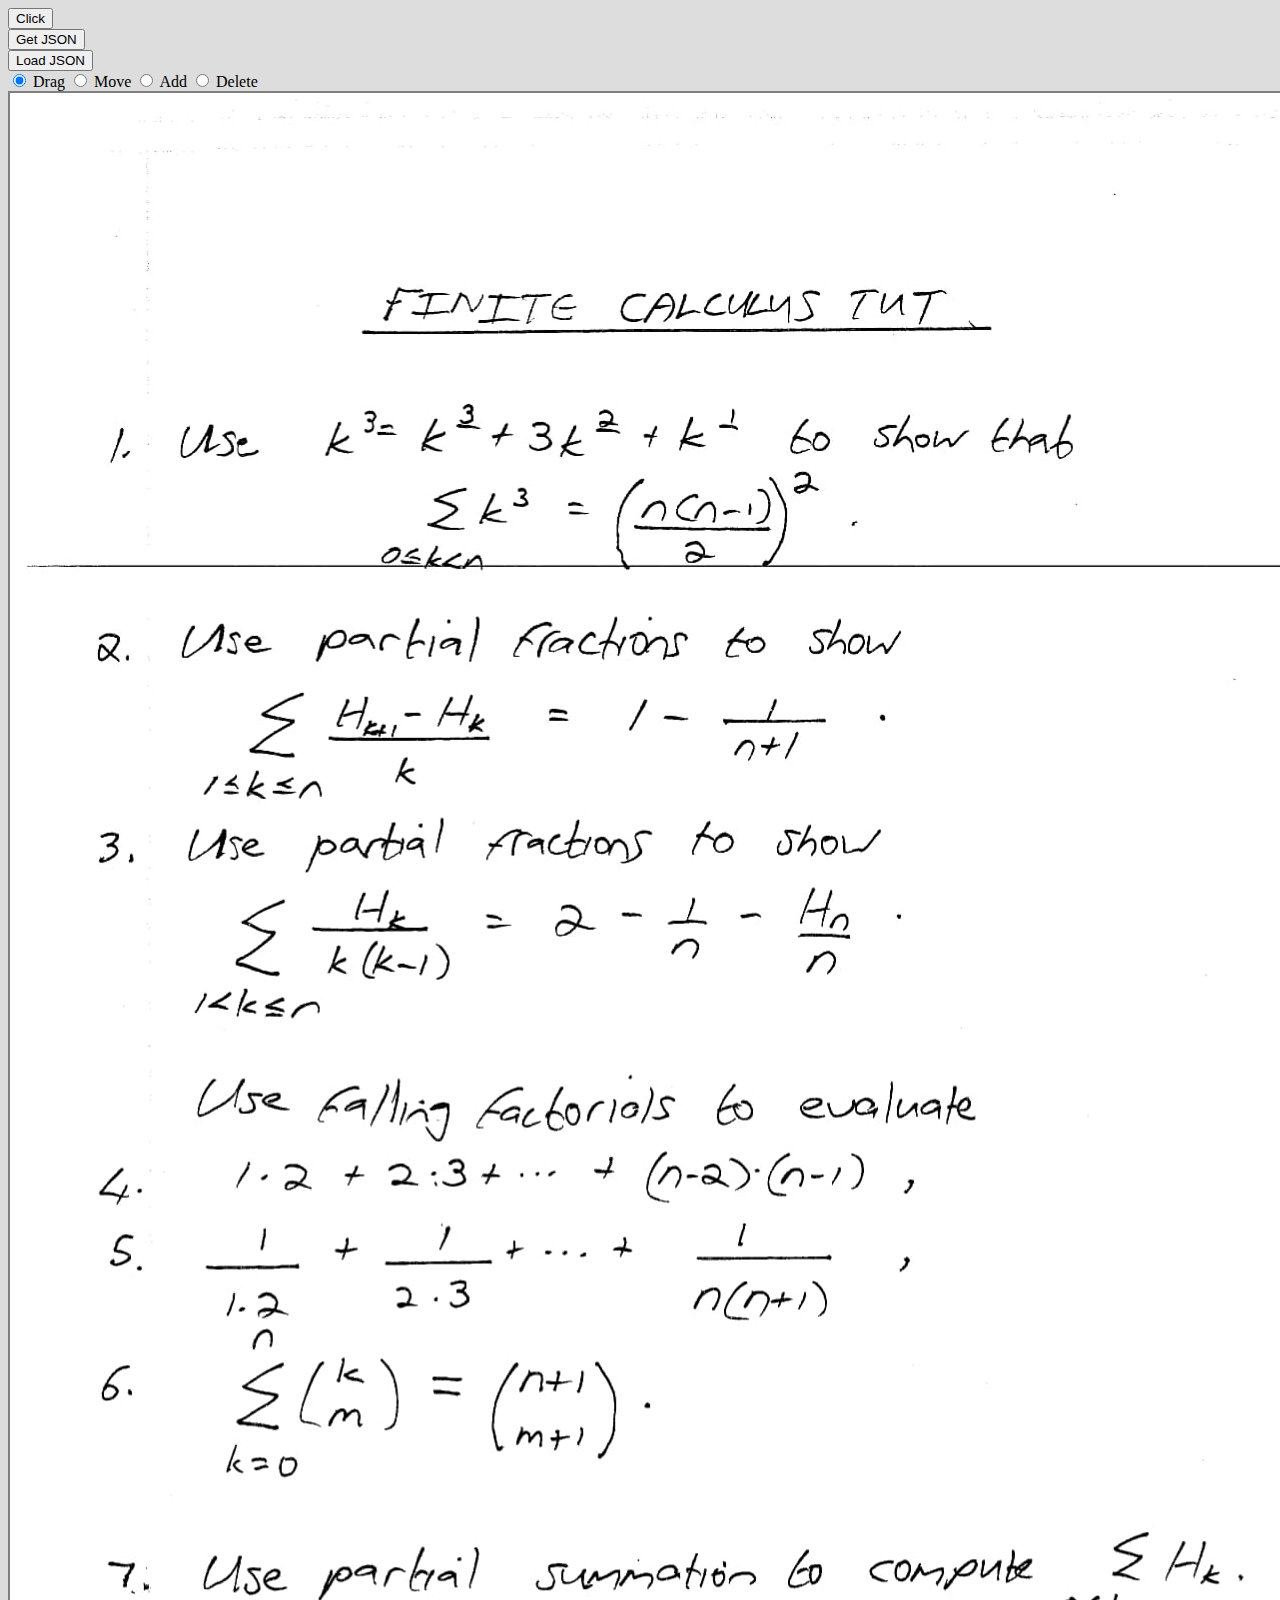
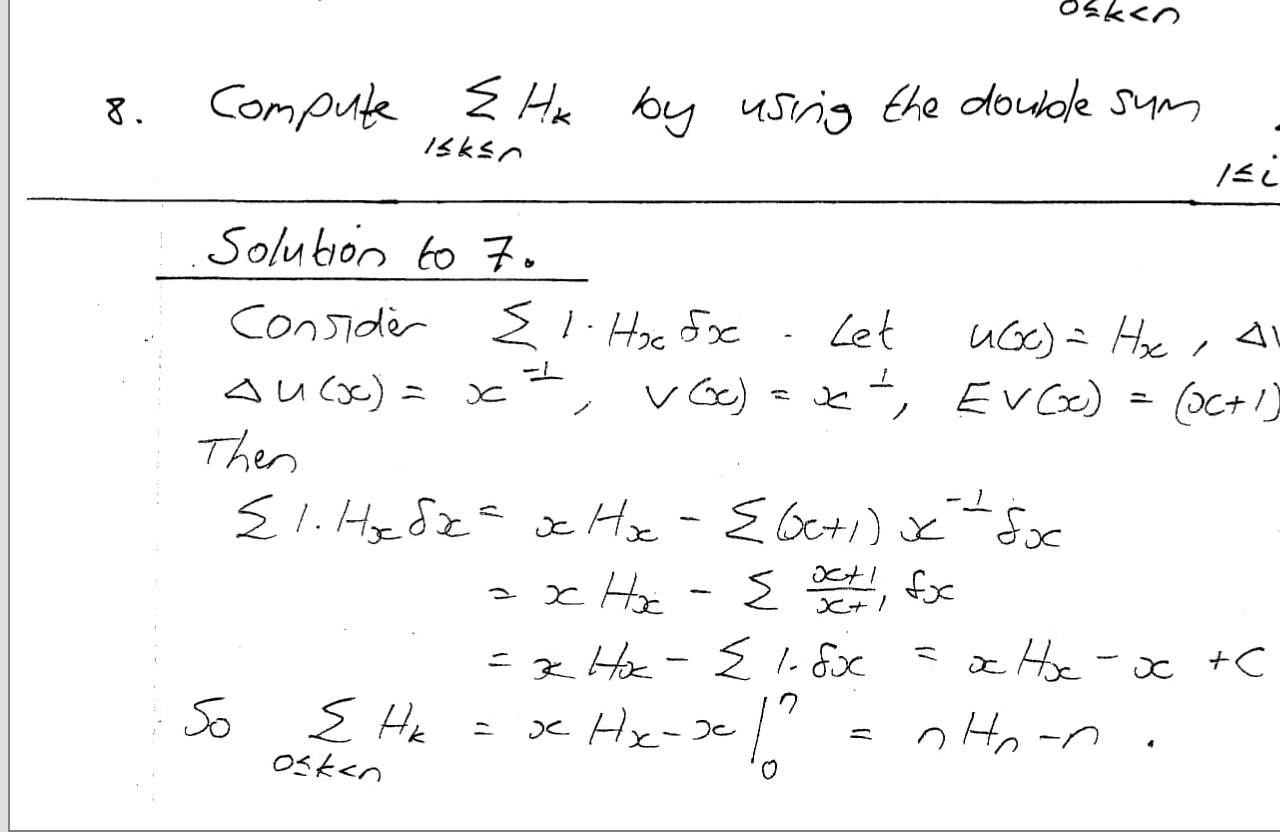
<file: boxes for SD/box.html>
<!DOCTYPE html>
<html>
	<head>
		<meta charset="UTF-8">
		<script src="https://ajax.googleapis.com/ajax/libs/jquery/3.2.1/jquery.min.js"></script>
		<link rel="stylesheet" type="text/css" href="box.css">
		<script src="test.js"></script>
		<script src="box.js"></script>
	</head>
	<body>
		<!--div id="canvasHolder">
			<canvas id="canvas" width="600" height="600"></canvas>
		</div-->
		<button id="clearButton"> Click </button><br />
		<button id="getJSONb"> Get JSON </button><br />
		<button id="loadJSONb"> Load JSON </button><br />
		<input type="radio" id="bxch0" name="bxch" value="0" onchange="bxState(0);" checked="true" />
	    <label for="bxch0">Drag</label>

	    <input type="radio" id="bxch1" name="bxch" value="1" onchange="bxState(1);" />
	    <label for="bxch1">Move</label>

	    <input type="radio" id="bxch2" name="bxch" value="2" onchange="bxState(2);" />
	    <label for="bxch2">Add</label>

		<input type="radio" id="bxch3" name="bxch" value="3" onchange="bxState(3);" />
		<label for="bxch3">Delete</label>

		<div id="boxHolder" class="boxHolder">
			<!--div id='box1' class='box'></div-->
		</div>
	</body>
</html>
</file>
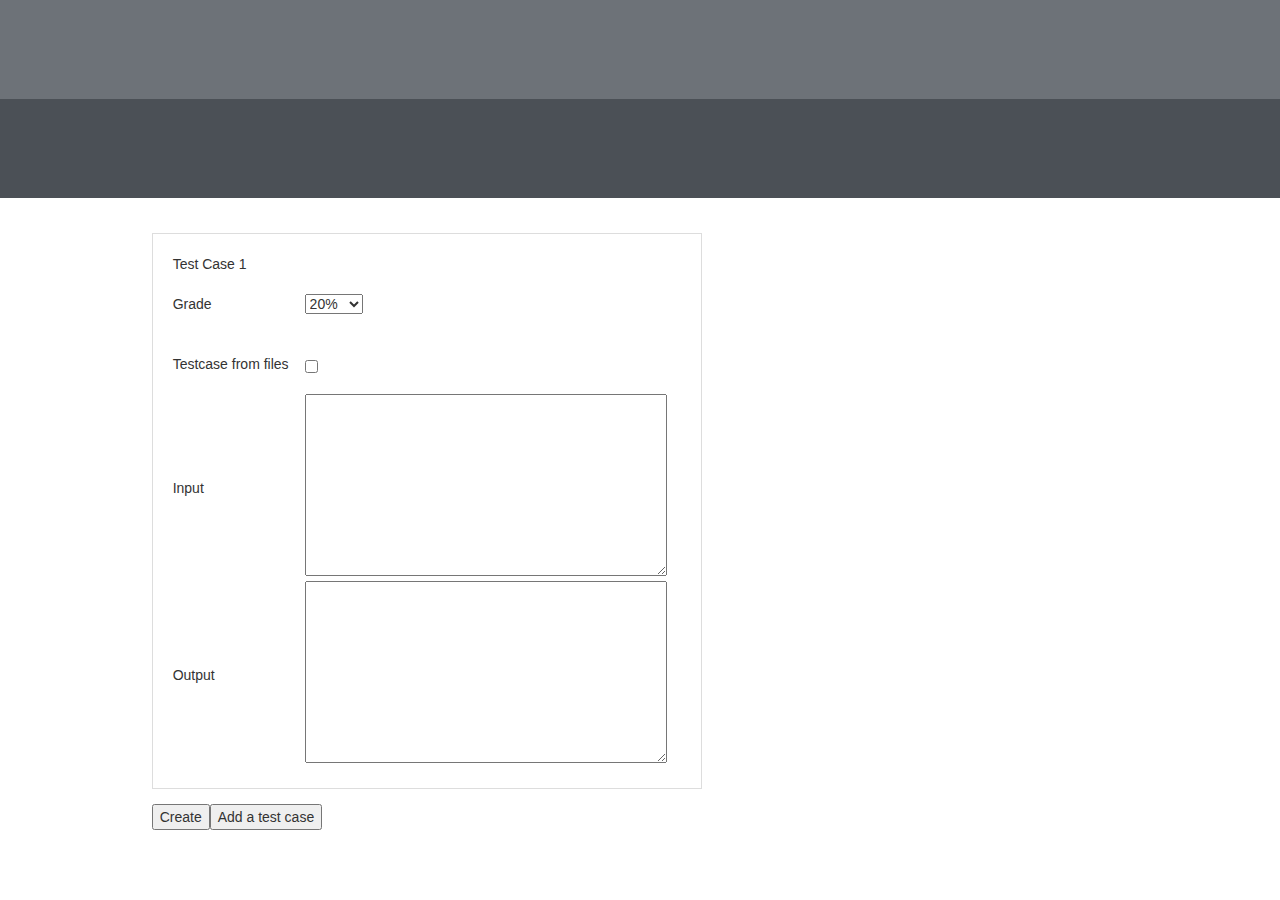
<file: SCORM/test.html>
<!doctype html>
<!--[if lt IE 7]>      <html class="no-js lt-ie9 lt-ie8 lt-ie7" lang=""> <![endif]-->
<!--[if IE 7]>         <html class="no-js lt-ie9 lt-ie8" lang=""> <![endif]-->
<!--[if IE 8]>         <html class="no-js lt-ie9" lang=""> <![endif]-->
<!--[if gt IE 8]><!--> <html class="no-js" lang=""> <!--<![endif]-->
    <head>
        <meta charset="utf-8">
        <meta http-equiv="X-UA-Compatible" content="IE=edge,chrome=1">
        <title>SCORM</title>
        <meta name="description" content="">
        <meta name="viewport" content="width=device-width, initial-scale=1">

        <link rel="stylesheet" type="text/css" href="https://maxcdn.bootstrapcdn.com/bootstrap/3.3.7/css/bootstrap.min.css">
        <script src="https://ajax.googleapis.com/ajax/libs/jquery/1.12.4/jquery.min.js"></script>
        <script src="https://maxcdn.bootstrapcdn.com/bootstrap/3.3.7/js/bootstrap.min.js"></script>
        <link rel="stylesheet" href="http://maxcdn.bootstrapcdn.com/font-awesome/4.3.0/css/font-awesome.min.css">

        <link rel="stylesheet" type="text/css" href="css/teststyles.css">
        <script type="text/javascript" src="js/testscript.js"></script>
    </head>
    <body>
        <!--[if lt IE 8]>
            <p class="browserupgrade">You are using an <strong>outdated</strong> browser. Please <a href="http://browsehappy.com/">upgrade your browser</a> to improve your experience.</p>
        <![endif]-->
        <div class="head">
            <div class="top-line first"></div>
            <div class="top-line second"></div>
        </div>
        <div class="body-holder col-sm-8">
          <div class="test-case-holder">
              <div class="test-case-list">
                <div class="test-case" id="test-case1">
                    <div class="test-case-heading">Test Case 1</div>
                    <table>
                        <tbody>
                          <tr class="row1 table-row">
                              <td class="firstcol">
                                 Grade
                              </td>
                              <td class="lastcol">
                                <select>
                                      <option value="20%">20%</option>
                                      <option active value="40%">40%</option>
                                      <option value="60%">60%</option>
                                      <option value="80%">80%</option>
                                      <option value="100%">100%</option>
                                </select>
                              </td>
                          </tr>
                          <tr class="table-row">
                              <td class="firstcol">
                                Testcase from files
                              </td>
                              <td class="lastcol">
                                <input type="checkbox" class="checkbox" name="" value="">
                              </td>
                          </tr>
                          <tr class="row2 not-file-input table-row">
                              <td class="firstcol">
                                 Input
                              </td>
                              <td class="lastcol">
                                 <textarea name="name" rows="8" cols="40"></textarea>
                              </td>
                          </tr>
                          <tr class="row3 not-file-input table-row">
                              <td class="firstcol">
                                 Output
                              </td>
                              <td class="lastcol">
                                 <textarea name="name" rows="8" cols="40"></textarea>
                              </td>
                          </tr>
                          <tr class="row2 file-input table-row">
                              <td class="firstcol">
                                 Input File
                              </td>
                              <td class="lastcol">
                                          <div class="mod">
                                              <div class="dragNdrop">
                                                  <form id="FileUploadForm" method="post" action="public/php/FileUpload.php">
                                                      <div class="fileInput" id="fileInput">
                                                          <input name="file" id="fileSelect" class="fileSelect" type="file">
                                                      </div>
                                                  </form>
                                                  <img class="placeHolder" src="images/drag.png" alt="dragNdrop">
                                                  <img class="fileIcon" src="images/drag.png" alt="dragNdrop">
                                                  <div class="fileMessage"><strong>drag & drop<br> or click here</strong>
                                                  </div>
                                              </div>
                                          </div>
                              </td>
                          </tr>
                          <tr class="row3 file-input table-row">
                              <td class="firstcol">
                                 Output File
                              </td>
                              <td class="lastcol">
                                          <div class="mod">
                                              <div class="dragNdrop">
                                                  <form id="FileUploadForm" method="post" action="public/php/FileUpload.php">
                                                      <div class="fileInput" id="fileInput">
                                                          <input name="file" id="fileSelect" class="fileSelect" type="file">
                                                      </div>
                                                  </form>
                                                  <img class="placeHolder" src="images/drag.png" alt="dragNdrop">
                                                  <img class="fileIcon" src="images/drag.png" alt="dragNdrop">
                                                  <div class="fileMessage"><strong>drag & drop<br> or click here</strong>
                                                  </div>
                                              </div>
                                          </div>
                              </td>
                          </tr>
                        </tbody>
                    </table>

                </div>
              </div>
              <div class="test-case-button-holder">
                <button type="button" class="button-create" name="button">Create</button>
                <button type="button" class="button-add-test-case" name="button">Add a test case</button>

              </div>

          </div>

        </div>

    </body>
</html>
</file>
<file: boxes for SD/box.css>
body {
	background-color: #DDDDDD;
	-webkit-user-select: none; /* turn off text selection  / Webkit */
	-moz-user-select: none;    /* Firefox */
	-ms-user-select: none;     /* IE 10  */
	-o-user-select: none;      /* Opera */
	user-select: none;
}
#boxHolder {
	border:2px solid grey;
	float: left;
	background-color: pink;
	margin-top: 0px;
	padding-top: 0px;
	position: absolute;
}
.box {
	fill: none;
	background-color: none;
	position: absolute;
	height: 100px;
	width: 100px;
	z-index: 99999;
	border:2px solid grey;
}

.box:hover {
	border:4px solid lime;
}
</file>
<file: SCORM/css/teststyles.css>
.head .top-line{
	width: 100%;
	height: 11vh;
}
.head .top-line.first{
	background-color: rgb(109,114,120);
}
.head .top-line.second{
	background-color: rgb(75,80,86);
}

.body-holder .test-case table .table-row{
	height: 60px;
	margin-bottom: 10px;
}
.body-holder .test-case table .table-row .lastcol{
	padding-left: 16px;
}
.body-holder .test-case table .table-row .lastcol textarea{
	padding: 10px;
}
.body-holder .test-case-holder .test-case-button-holder{
	display: inline-flex;
	margin-top: 15px;
}
.body-holder .test-case-holder{
	max-width: 550px;
	margin: auto;
}
.body-holder .test-case .test-case-list{
	margin-bottom: 20px;
}
.body-holder .test-case{
		border: 1px solid #ddd;
    padding: 20px;
		margin-top: 35px;
}
.body-holder .dragNdrop{
	/*height: 8vw;*/
	width: 100%;
	margin: auto;
	height:auto;
	margin-bottom: 4%;
	background-color: transparent;
	border:1px solid grey;
	border-radius: 250px;
	transition: all 2s;
}
.placeHolder,
.fileIcon{
	/*border:2px solid grey;
	border-radius: 25px;*/
	margin-top: 5%;
	width: auto;
	/*height: 8vw;*/
	margin: auto;
	display: none;
}
.body-holder .mod .fileInput{
	width: 90%;
	height: 8vw;
	opacity: 0;
	z-index: 2;
	position: absolute;
}
.body-holder .mod .fileSelect:hover{
	cursor: pointer;
}
.body-holder .mod .fileMessage{
    text-align: center;
    height: 100%;
    position: relative;
    width: 100%;
    display: block;
    height: auto;
}
.body-holder .mod .fileMessage strong{
    font-size: 3vw;
    color: grey;
}
.body-holder .mod .fileSelect{
	width: 100%;
	height: 100%;
}
.body-holder .test-case table .file-input{
	/*display: none;*/
	visibility: collapse;
}
</file>
